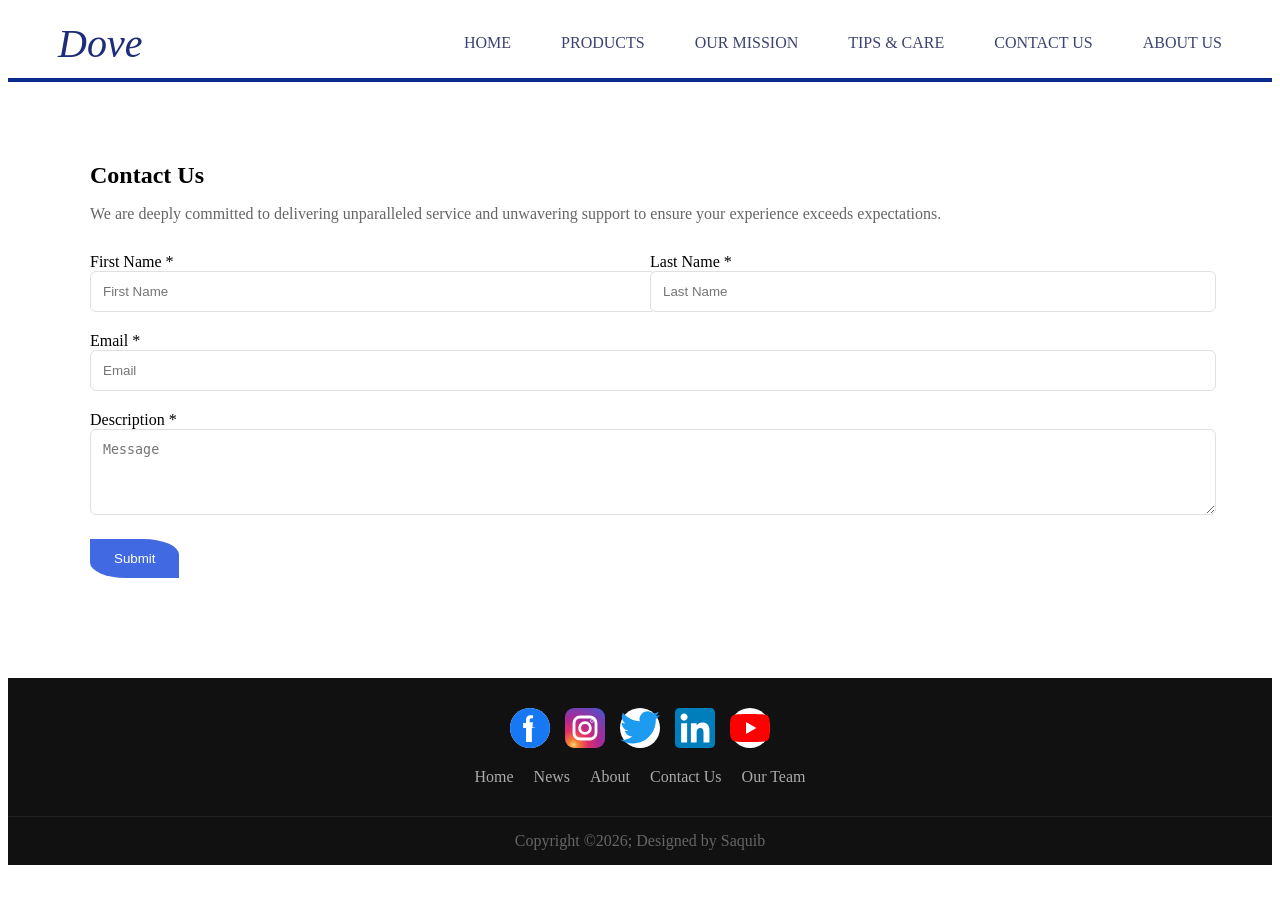
<file: Contact Us.html>
<!DOCTYPE html>
<head>
    <title>Contact Us</title>
    <link rel="stylesheet" href="Css/Style.css">
	<meta name="viewport" content="width=device-width, initial-scale=1.0">
    
</head>
<body>

		<nav> 
			<div class="logo">Dove</div>
			<ul>
				<li><a href="index.html">HOME</a></li>
				<li><a href="#">PRODUCTS</a></li>
				<li><a href="#">OUR MISSION</a></li>
				<li><a href="#">TIPS & CARE</a></li>
				<li><a href="Contact Us.html">CONTACT US</a></li>
				<li><a href="About.html">ABOUT US</a></li>
			</ul>
		</nav>

    <div class="container">
        
        <div class="top-section">
            
            
            <div class="form-container">
                <h2>Contact Us</h2>
                <p class="subtitle">We are deeply committed to delivering unparalleled service and unwavering support to ensure your experience exceeds expectations.</p>
                
                <form>
                    <div class="form-row">
                        <div class="form-group">
                            <label>First Name *</label>
                            <input type="text" placeholder="First Name" required>
                        </div>
                        <div class="form-group">
                            <label>Last Name *</label>
                            <input type="text" placeholder="Last Name" required>
                        </div>
                    </div>
                    
                    <div class="form-group">
                        <label>Email *</label>
                        <input type="email" placeholder="Email" required>
                    </div>
                    
                    <div class="form-group">
                        <label>Description *</label>
                        <textarea placeholder="Message" rows="4" required></textarea>
                    </div>
                    
                    <button type="submit" class="">Submit</button>
                </form>
            </div>
        </div>
    </div>
		<footer>
        <div class="top">
            <div class="icons">
                <a href="#">
				<svg width="150" height="150" viewBox="0 0 256 256">
				  <circle cx="128" cy="128" r="128" fill="#1877F2"/>
				  <path d="M165.5 128H140v90h-37.3v-90H83.9v-32.3h18.8V74.4c0-18.6 11-28.8 28-28.8 8.2 0 16.9 1.5 16.9 1.5v18.5h-9.5c-9.2 0-12.1 5.7-12.1 11.6v14h20.9l-3.3 32.3z" fill="#FFFFFF"/>
				</svg>
			<i class="facebook-f"></i></a>
                <a href="#">
				  <svg width="150" height="150" viewBox="0 0 132 132">
				  <defs>
				   
					<radialGradient id="rg" cx="21%" cy="92%" r="113%">
					  <stop offset="0%" stop-color="#fed576"/>
					  <stop offset="11%" stop-color="#f47e33"/>
					  <stop offset="32%" stop-color="#e12f6a"/>
					  <stop offset="59%" stop-color="#aa2897"/>
					  <stop offset="100%" stop-color="#4d53ca"/>
					</radialGradient>
				  </defs>
				  <rect width="132" height="132" rx="30" fill="url(#rg)"/>
				  <g fill="none" stroke="#fff" stroke-width="9.4">
					<rect x="29.7" y="29.7" width="72.6" height="72.6" rx="20"/>
					<circle cx="66" cy="66" r="17.7"/>
					<circle cx="89" cy="43" r="1" fill="#fff"/>
				  </g>
				</svg>

			</a>

                <a href="#">
				<svg xmlns="http://www.w3.org/2000/svg" xml:space="preserve" viewBox="0 0 248 204">
				  <path fill="#1d9bf0" d="M221.95 51.29c.15 2.17.15 4.34.15 6.53 0 66.73-50.8 143.69-143.69 143.69v-.04c-27.44.04-54.31-7.82-77.41-22.64 3.99.48 8 .72 12.02.73 22.74.02 44.83-7.61 62.72-21.66-21.61-.41-40.56-14.5-47.18-35.07 7.57 1.46 15.37 1.16 22.8-.87-23.56-4.76-40.51-25.46-40.51-49.5v-.64c7.02 3.91 14.88 6.08 22.92 6.32C11.58 63.31 4.74 33.79 18.14 10.71c25.64 31.55 63.47 50.73 104.08 52.76-4.07-17.54 1.49-35.92 14.61-48.25 20.34-19.12 52.33-18.14 71.45 2.19 11.31-2.23 22.15-6.38 32.07-12.26-3.77 11.69-11.66 21.62-22.2 27.93 10.01-1.18 19.79-3.86 29-7.95-6.78 10.16-15.32 19.01-25.2 26.16z"/>
				</svg>
				<i class="twitter"></i></a>
				
                <a href="#">
				<svg xmlns="http://www.w3.org/2000/svg" height="72" viewBox="0 0 72 72" width="72"><g fill="none" fill-rule="evenodd"><path d="M8,72 L64,72 C68.418278,72 72,68.418278 72,64 L72,8 C72,3.581722 68.418278,-8.11624501e-16 64,0 L8,0 C3.581722,8.11624501e-16 -5.41083001e-16,3.581722 0,8 L0,64 C5.41083001e-16,68.418278 3.581722,72 8,72 Z" fill="#007EBB"/><path d="M62,62 L51.315625,62 L51.315625,43.8021149 C51.315625,38.8127542 49.4197917,36.0245323 45.4707031,36.0245323 C41.1746094,36.0245323 38.9300781,38.9261103 38.9300781,43.8021149 L38.9300781,62 L28.6333333,62 L28.6333333,27.3333333 L38.9300781,27.3333333 L38.9300781,32.0029283 C38.9300781,32.0029283 42.0260417,26.2742151 49.3825521,26.2742151 C56.7356771,26.2742151 62,30.7644705 62,40.051212 L62,62 Z M16.349349,22.7940133 C12.8420573,22.7940133 10,19.9296567 10,16.3970067 C10,12.8643566 12.8420573,10 16.349349,10 C19.8566406,10 22.6970052,12.8643566 22.6970052,16.3970067 C22.6970052,19.9296567 19.8566406,22.7940133 16.349349,22.7940133 Z M11.0325521,62 L21.769401,62 L21.769401,27.3333333 L11.0325521,27.3333333 L11.0325521,62 Z" fill="#FFF"/></g></svg>
				<i class="google-plus-g"></i></a>
                <a href="#" >
				
  <svg xmlns="http://www.w3.org/2000/svg" viewBox="0 0 28.57 20" preserveAspectRatio="xMidYMid meet">
    <g>
      <path d="M27.9727 3.12324C27.6435 1.89323 26.6768 0.926623 25.4468 0.597366C23.2197 2.24288e-07 14.285 0 14.285 0C14.285 0 5.35042 2.24288e-07 3.12323 0.597366C1.89323 0.926623 0.926623 1.89323 0.597366 3.12324C2.24288e-07 5.35042 0 10 0 10C0 10 2.24288e-07 14.6496 0.597366 16.8768C0.926623 18.1068 1.89323 19.0734 3.12323 19.4026C5.35042 20 14.285 20 14.285 20C14.285 20 23.2197 20 25.4468 19.4026C26.6768 19.0734 27.6435 18.1068 27.9727 16.8768C28.5701 14.6496 28.5701 10 28.5701 10C28.5701 10 28.5677 5.35042 27.9727 3.12324Z" fill="#FF0000"/>
      <path d="M11.4253 14.2854L18.8477 10.0004L11.4253 5.71533V14.2854Z" fill="white"/>
    </g>
  </svg>

<i class="youtube"></i></a>
            </div>
            <div class="nav">
                <a href="file:///C:/Users/Admin/Desktop/Saquib/Dove%20Hero%20Section.html">Home</a>
				<a href="#">News</a>
				<a href="file:///C:/Users/Admin/Desktop/Saquib/About.html">About</a>
				<a href="#">Contact Us</a>
				<a href="#">Our Team</a>
            </div>
        </div>
        <div class="bottom">
            Copyright &copy;2026; Designed by Saquib
        </div>
    </footer>

</body>
</html>
</file>
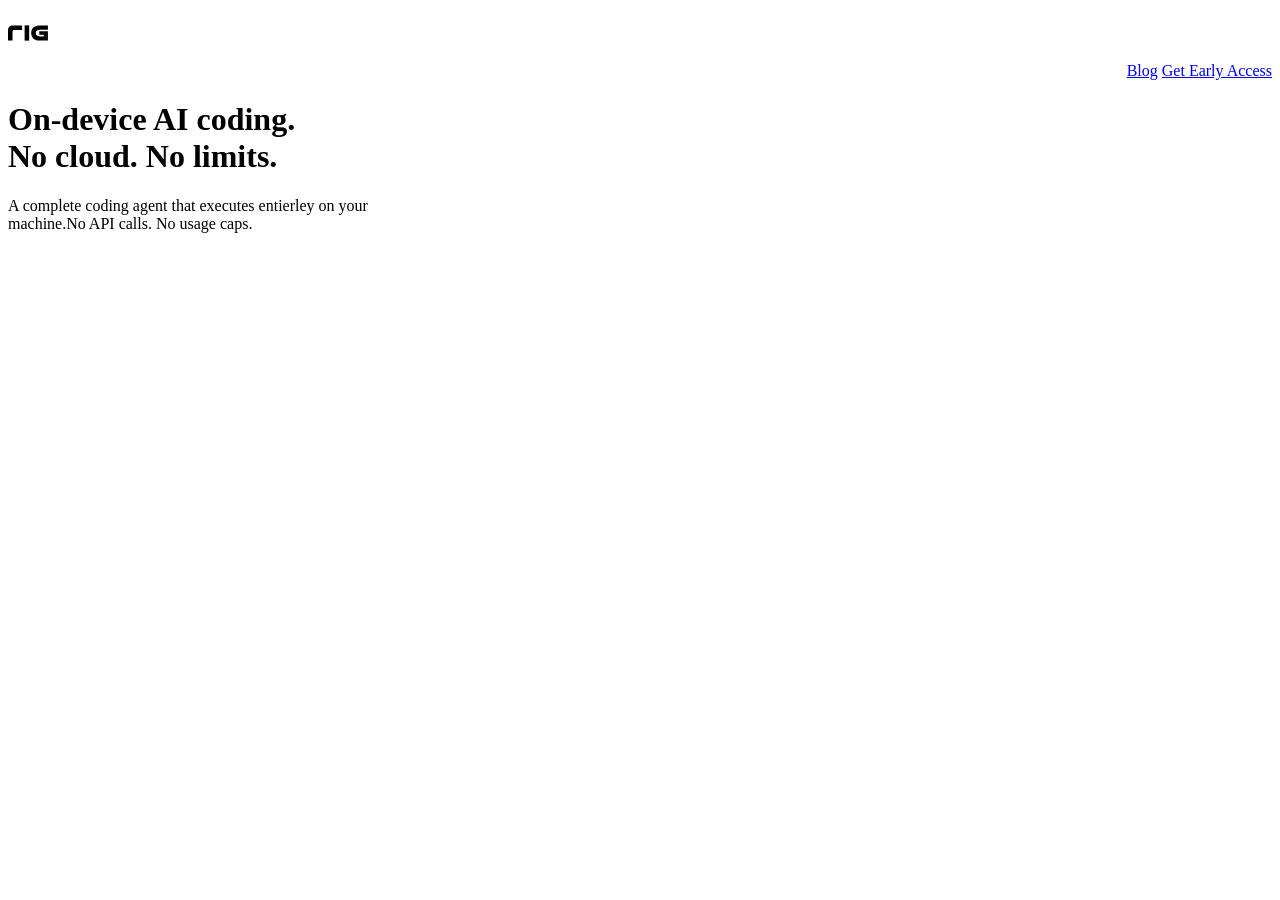
<file: Hero Section.html>
<!DOCTYPE html>
	<html>
	<head>
	<title>Hero Section</title>
	<link rel="stylesheet" href= "C:\Users\Admin\Desktop\Saquib\Css">
		
	</head>
	<body>
	<div>
		<svg width="40" height="50" viewBox="0 0 433 165" fill=" none" xmlns="http://www.w3.org/2000/svg">
		<path d="M229.175 164.986H179.939V0H229.175V164.986z" fill="black"/> 
		<path d="M152.13 49.1973L64.3986 49.2056C56.049 49.2064 49.3097 56.0251 49.3599 64.3746C49.5614 97.9069 49.2437 131.453 49.2305 164.982H0L0.0234375 50.6992C0.0280722 22.7149 22.7151 0.0281851 50.7041 0.0234375L152.13 0V49.19732" fill="black"/> 
		<path d="M432.304 46.3857L346.858 46.3945C327.824 46.4502 305.121 52.7895 300.895 
		74.3965C298.359 87.3505 301.655 103.014 312.996 110.828C322.729 117.53 332.576 119.124 344.57 119.676L381.35 119.683C386.303 119.684 390.317 115.802 390.318 110.85C390.32 105.897 386.309 101.743 381.356 101.743H338.304V63.2432H432.304L432.104 164.978L343.234 164.968C322.809 164.968 305.827 162.145 288.071 152.115C270.779 142.35 259.233 125.559 253.848 106.357C249.588 91.1741 249.496 75.0822 253.523 59.8340C258.371 41.4668 269.717 26.0333 285.716 15.9111C304.208 4.21323 320.654 0.398597 342.455 0H432.304V46.3857z" fill="black"/>

	</svg>
	</div>
	
	<div class="Bottons"
		align="right"  color="fff">
		<a target="_blank" href="#">Blog</a>
		<a target="_blank" href="#">Get Early Access</a>
	</div>
		<h1 >On-device AI coding.<br>No cloud. No limits. </h1>
		<p>A complete coding agent that executes entierley on your <br> machine.No API calls. No usage caps. </p>
	</body>
	</html>
</file>
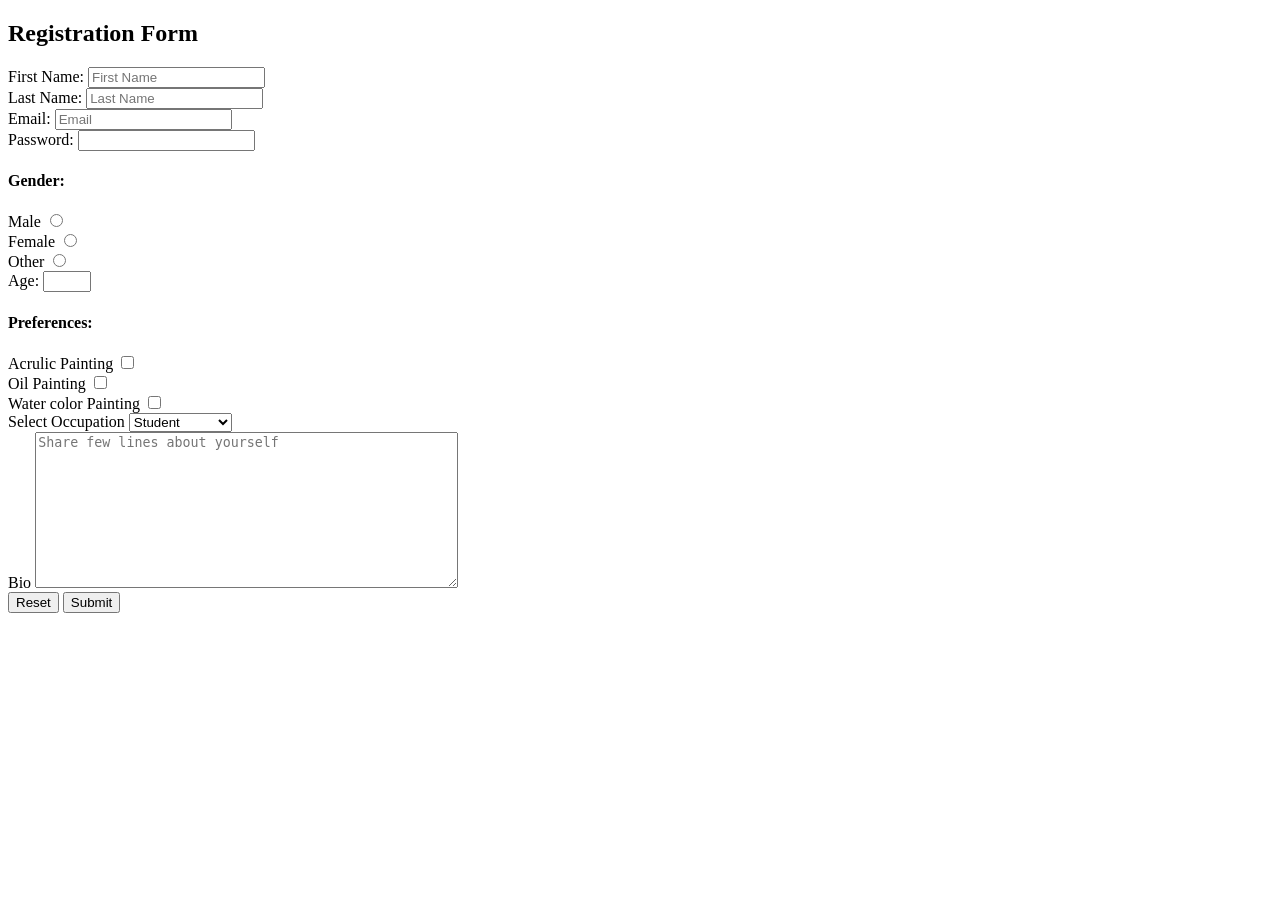
<file: Html Form.html>
<!DOCTYPE html>
	<html>
		<head>
			<title>HTML Form</title>
		
		
		</head>
		<body>
			<h2>Registration Form</h2>
			<form>
			<label>First Name:</label>
			
			<input type="text" placeholder="First Name">
			<br>
			<label>Last Name:</label>
			
			<input type="text" placeholder="Last Name">
			<br>
			<label >Email:</label>
			
			<input type="Email" placeholder="Email">
			<br>
			<label>Password:</label>
			
			<input type="Password" placeholder="">
			<br>
			
			<h4>Gender:</h4>
			
			<label>Male</label>
			<input name="Gender" type="radio" value="male">
			<br>
			<label>Female</label>
			<input name="Gender" type="radio" value="Female">
			<br>
			
			<label>Other</label>
			<input name="Gender" type="radio" value="Other">
			<br>
			
			<label>Age:</label>
			
			<input type="number" max="60" min="18" placeholder="">
			<br>
			
			<h4>Preferences:</h4>
			<label>Acrulic Painting</label>
			<input type="Checkbox" value="Acrulic Painting">
			<br>
			<label>Oil Painting</label>
			<input type="Checkbox" value="Oil Painting">
			<br>
			<label>Water color Painting</label>
			<input type="Checkbox" value="Water color Painting">
			<br>
			
			<label>Select Occupation</label>
			<Select>
			<option>Student</option>
			<hr>
			<option>Greduate</option>
			<option>Businessman</option>
			<option>Employe</option>
			<option>Doctor</option>
			</Select><br>
			
			<label>Bio</label>
			<textarea rows="10" cols="50" placeholder="Share few lines about yourself"></textarea>
			<br>
			<input type="reset" value="Reset">
			<input type="submit" value="Submit">
			</form>
		
		
		</body>
	
	
	</html>
</file>
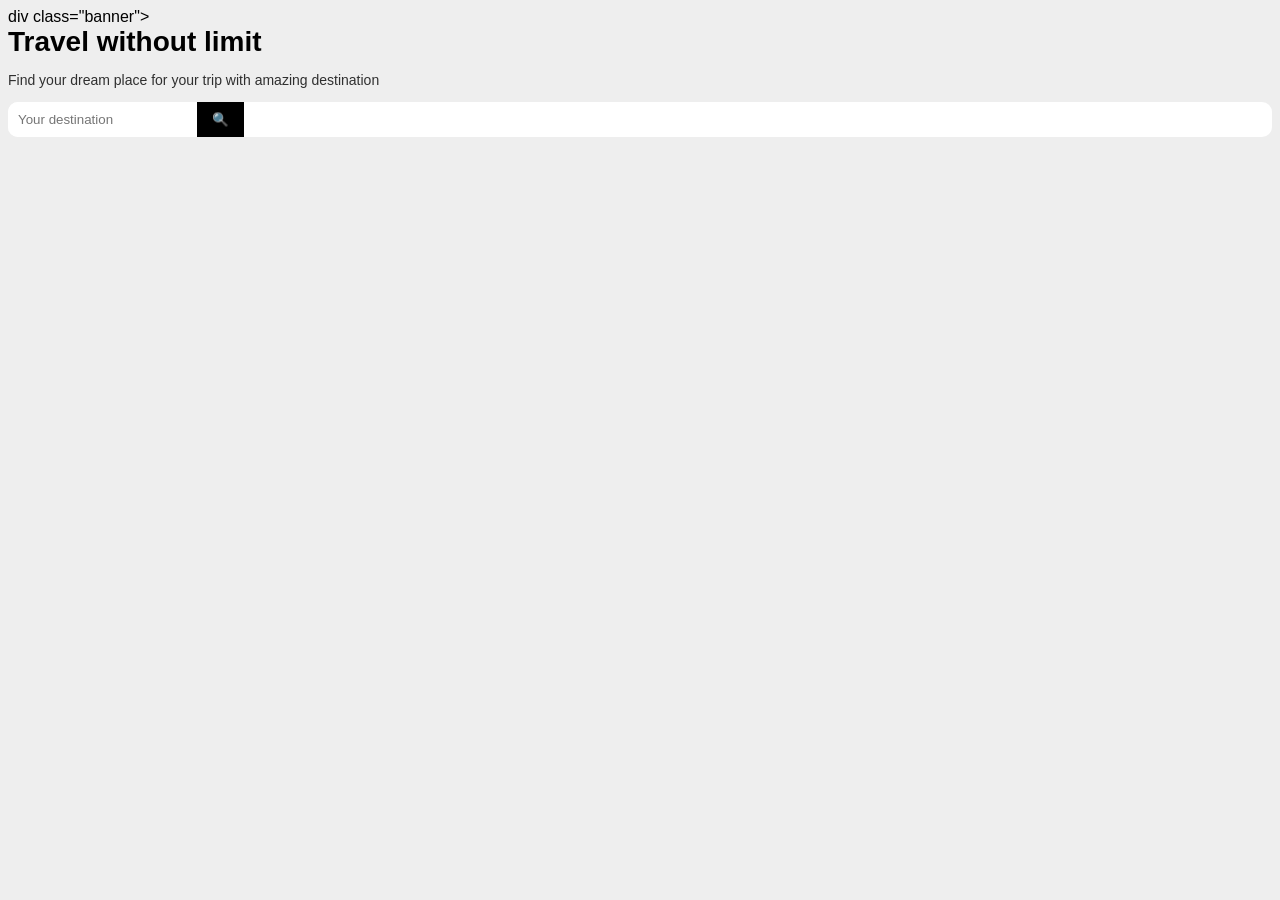
<file: new 1.html>
<!DOCTYPE html>
<html>
<head>
<style>
body {
  background: #eee;
  font-family: Arial, sans-serif;
}

.banner {
  background: linear-gradient(135deg, #5a1a1a, #ff7a00);
  color: white;
  padding: 40px;
  border-radius: 15px;
  display: flex;
  justify-content: space-between;
  align-items: center;
}

.content h2 {
  margin: 0;
  font-size: 28px;
}

.content p {
  font-size: 14px;
  opacity: 0.8;
}

.search-box {
  display: flex;
  background: white;
  border-radius: 10px;
  overflow: hidden;
}

.search-box input {
  border: none;
  padding: 10px;
  outline: none;
}

.search-box button {
  background: black;
  color: white;
  border: none;
  padding: 10px 15px;
  cursor: pointer;
}


</style>
</head>
<body>
div class="banner">
  <div class="content">
    <h2>Travel without limit</h2>
    <p>Find your dream place for your trip with amazing destination</p>
  </div>

  <div class="search-box">
    <input type="text" placeholder="Your destination">
    <button>🔍</button>
  </div>
</div>
</body>
</html>
</file>
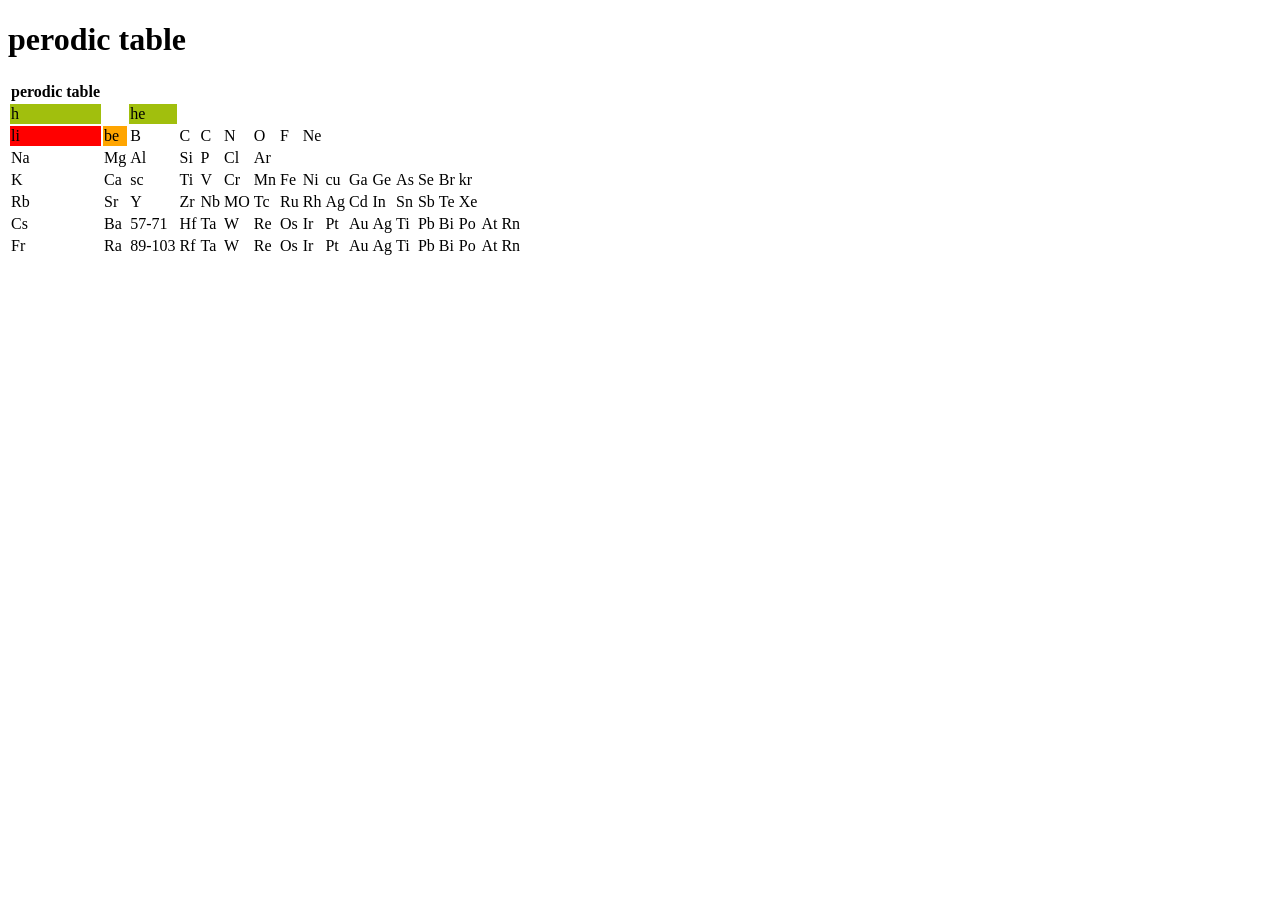
<file: table.html>
<!DOCTYPE html>
<html>
	<head>
	<title> perodic table using html </title>
	</head>	
	<body>
	<h1>perodic table </h1>
	<table>
			<tr>
			<th> perodic table </th>
			</tr>
				<tr>
					<td bgcolor="#A1BF0D"> h </td>
					<td cols="11"></td>
					<td bgcolor="#A1BF0D"> he </td>
				</tr>
				<tr>
					<td bgcolor="red">li </td>
					<td bgcolor="orange"> be </td>
					<td> B </td>
					<td> C </td>
					<td> C </td>
					<td> N </td>
					<td> O </td>
					<td> F </td>
					<td> Ne </td>
				</tr>
					<tr>
					<td> Na </td>
					<td> Mg </td>
					<td> Al </td>
					<td> Si </td>
					<td> P </td>
					<td> Cl </td>
					<td> Ar  </td>
				</tr>
				<tr>
					<td> K </td>
					<td> Ca </td>
					<td> sc </td>
					<td> Ti </td>
					<td> V  </td>
					<td> Cr </td>
					<td> Mn </td>
					<td> Fe </td>
					<td> Ni </td>
					<td> cu </td>
					<td> Ga </td>
					<td> Ge </td>
					<td> As </td>
					<td> Se </td>
					<td> Br </td>
					<td> kr </td>
				</tr>
				<tr>
					<td> Rb </td>
					<td> Sr </td>
					<td> Y </td>
					<td> Zr </td>
					<td> Nb  </td>
					<td> MO </td>
					<td> Tc </td>
					<td> Ru </td>
					<td> Rh </td>
					<td> Ag </td>
					<td> Cd </td>
					<td> In </td>
					<td> Sn </td>
					<td> Sb </td>
					<td> Te </td>
					<td> Xe </td>
				</tr>
				 <tr>
					<td> Cs </td>
					<td> Ba </td>
					<td> 57-71 </td>
					<td> Hf </td>
					<td> Ta  </td>
					<td> W </td>
					<td> Re </td>
					<td> Os </td>
					<td> Ir </td>
					<td> Pt </td>
					<td> Au</td>
					<td> Ag </td>
					<td> Ti </td>
					<td> Pb </td>
					<td> Bi</td>
					<td> Po </td>
					<td> At </td>
					<td> Rn </td>
				</tr>
				 <tr>
					<td> Fr </td>
					<td> Ra </td>
					<td> 89-103 </td>
					<td> Rf </td>
					<td> Ta  </td>
					<td> W </td>
					<td> Re </td>
					<td> Os </td>
					<td> Ir </td>
					<td> Pt </td>
					<td> Au</td>
					<td> Ag </td>
					<td> Ti </td>
					<td> Pb </td>
					<td> Bi</td>
					<td> Po </td>
					<td> At </td>
					<td> Rn </td>
				</tr>
	</table>
	</body>


</html>
</file>
<file: Css/Style.css>
<meta name="viewport" content="width=device-width, initial-scale=1.0">
			<style>
			
			body{
			margin:0;
			}
			
			
			.Main-Testimonials h1{
					text-align:center;
			}
			
			section {
			
					display:flex;
					justify-content:space-evenly;
			}
			
			
			.card img{
				width: 100%;
				border-radius:500px 500px 0 0 ;
			}
			
			.card-container {
			display:flex;
			justify-content:space-evenly;
			
			}
			
			.card {
			border: 1px solid #0b2c8f;
			padding: 20px;
			margin: 80px;
			border-radius:500px 500px 0 0 ;
			
			}
			
			.testimonials-card1 {
			border: 1px solid #0b2c8f;
			padding: 20px;
			margin: 80px;
			border-radius:50px;
			}
			
			.testimonials-card2 {
			border: 1px solid #0b2c8f;
			padding: 20px;
			margin: 80px;
			border-radius:50px;
			}
			
			.testimonials-card3 {
			border: 1px solid #0b2c8f;
			padding: 20px;
			margin: 80px;
			border-radius:50px;
			}
			
			nav,.main{
			display:flex;
			justify-content:space-between;
			align-items:center
			}
			
			nav{
			padding:10px 50px;
			border-bottom:4px solid #0b2c8f
			}
			
			.logo{
			font-size:40px;
			font-style:italic;
			color:#1f2c7a
			}
			
			ul{
			display:flex;
			gap:50px;
			list-style:none
			}
			
			a{
			text-decoration:none;
			color:#3d4370}
			
			h1{
			color:royalblue
			}
			
			button{
				border:none;
				border-radius: 0 40% 0 40% ;
				padding:15px 30px;
				background:royalblue;
				color:#fff;
				cursor:pointer;
			}
			
			
			.main{
				display:flex;
				justify-content:space-between;
				align-items:center;
			}

			.hero-content{
				width:50%;
				padding:0 60px;
			}

			.main img{
				width:50%;
				border-radius:500px 0 0 500px;
			}
			
			
			.testimonials{
    width:100%;
    text-align:center;
	display:flex;	
    flex-direction: column;
	margin-bottom:30px;
}


.testimonial-wrapper{
    display:flex;	
    justify-content:center;
    gap:70px;
    flex-wrap:wrap;
}

.card1{
    background:#fff;
    width:300px;
    padding:25px;
    box-shadow:0 3px 10px rgba(0,0,0,.1);
}

.quote{
    font-size:35px;
    color:goldenrod;
}

.card1 p{
    margin:15px 0;
    color:#444;
    line-height:1.6;
}

.card1 img{
    width:60px;
    height:60px;
    border-radius:50%;
    
}

.testimonials-h1{color: royalblue;
margin-bottom: 50px;
}


.banner {
  background: linear-gradient(135deg, royalblue, #59C4FF);
  color: white;
  padding: 40px;
  border-radius: 15px;
  display: flex;
  justify-content: space-between;
  align-items: center;
  
  margin:5%;
}

.content h2 {
  
  font-size: 28px;
}

.content p {
  font-size: 14px;
  opacity: 0.8;
}

.search-box {
	margin-top: 10px;
  display: flex;
  background: white;
  border-radius: 10px;
  overflow: hidden;
}

.search-box input {
  border: none;
  padding: 10px;
  outline: none;
}

.cta-btn {
  background: black;
  color: white;
  border: none;
  padding: 10px 15px;
  cursor: pointer;
}

.button1:hover { 
		  color: white; 
		  background-color: #00008B; 
		}



        footer { 
		background: #111; 
		width: 100%;  
		text-align: center;  
		
		}
		
        .top { 
		padding: 30px; 
		display: flex; 
		flex-direction: column; 
		align-items: center; 
		gap: 20px; 
		}
		
        .icons { 
		display: flex; 
		gap: 15px; 
		}
		
        .icons a {
		width: 40px; 
		height: 40px; 
		background: #fff; 
		color: #111; 
		border-radius: 50%; 
		display: flex; 
		align-items: center; 
		justify-content: center;  
		}
		
        .nav { 
		display: flex; 
		gap: 20px; 
		}
		
        .nav a {
		color: #aaa; 
		 }
		 
        .bottom { 
		background: #royalblue; 
		padding: 15px; color: #666; 
		
		border-top: 1px solid #222; }
		
		.container {
            max-width: 1100px;
            margin: 0 auto;
            padding: 60px 20px;
        }

        .section-block {
            display: flex;
            align-items: center;
            gap: 60px;
            margin-bottom: 40px;
        }

        .section-block.reverse {
            flex-direction: row-reverse;
        }

        .content-col, .media-col {
            flex: 1;
        }

    img {
    border-radius: 10%;
}








h2 {  margin-bottom: 10px; }
.subtitle { color: #666; margin-bottom: 30px;  }
.form-row { display: flex; gap: 20px; }
.form-group { margin-bottom: 20px; flex: 1; }


input, textarea {
    width: 100%;
    padding: 12px;
    border: 1px solid #e0e0e0;
    border-radius: 6px;
}



.btn-submit, .btn-dept {
    background: #e45b1e;
    color: white;
    
    border-radius: 6px;
    cursor: pointer;
}
.btn-submit { width: 100%; padding: 14px;  }
.btn-dept { width: 100%; padding: 10px;  }



.info-card, .dept-card { padding: 10px; border-radius: 8px; }

.dark-card { background: #e45b1e; color: white; }
.light-card, .dept-card { background: #fffaf7; border: 1px solid #ffebe0; }



.dept-card { text-align: center; }
.dept-card p { margin-bottom: 15px; }


       
		
		
@media screen and (max-width: 768px) {
	
            .section-block, .section-block.reverse {
                flex-direction: column;
                text-align: center;
                gap: 30px;
            }
            
        
	
	
  .top {
    padding: 20px 15px; 
    gap: 15px;
  }

  .nav {
    flex-direction: column; 
    gap: 12px; 
    width: 100%;
  }

  .nav a {
    display: block;
    padding: 8px 0; 
    font-size: 15px;
  }

  .icons a {
    width: 35px; 
    height: 35px;
  }
  
  .bottom {
    padding: 12px;
    font-size: 13px; 
  }
}

	
@media screen and (max-width: 768px) {
  .banner {
    flex-direction: column; 
    align-items: flex-start; 
    gap: 25px; 
    padding: 25px; 
    margin-bottom: 40px;
	
  }

  

  
  .search-box {
    
	position: relative;
  }

  .search-box input {
    
    border-radius: 0 22px 0 0;
}


  
  .cta-btn {
    background: black;
    color: white;
    border: none;
    padding: 10px 15px;
    cursor: pointer;
    position: absolute;
    right: 0px;
}

.card {
		width: 80%;
		margin: 36px;

		}
}

			@media screen and (max-width:992px){

				nav{
					padding:15px 25px;
				}

				ul{
					gap:20px;
				}

				.hero-content{
					width:50%;
					padding:20px;
				}

				.main img{
					width:45%;
				}

				
			}


			@media screen and (max-width:768px){

				nav{
					flex-direction:column;
					text-align:center;
				}



				ul{
					flex-direction:column;
					gap:15px;
					
				}

				.main{
					flex-direction:column;
					text-align:center;
					padding:20px;
				}

				.hero-content{
					width:80%;
					padding:0;
				}

				.main img{
					width:100%;
					
					border-radius:500px 500px 0 0 ;
				}

				

				

				.card-container{
					flex-direction:column;
					align-items:center;
					background-color:white
					
				}

				
				
					
				}

				button{
					padding:12px 24px;
					margin-bottom: 40px;
				}

				
			}
			
			
			button:hover {
			color: white ;
			background-color: #00008B ;
			}

						
						a:hover {
						  color: #007bff;                 
						}
						
						.card:hover{
						box-shadow: 0px 10px 20px rgba(65, 105, 225, 0.3);
						}
			</style>
</file>
